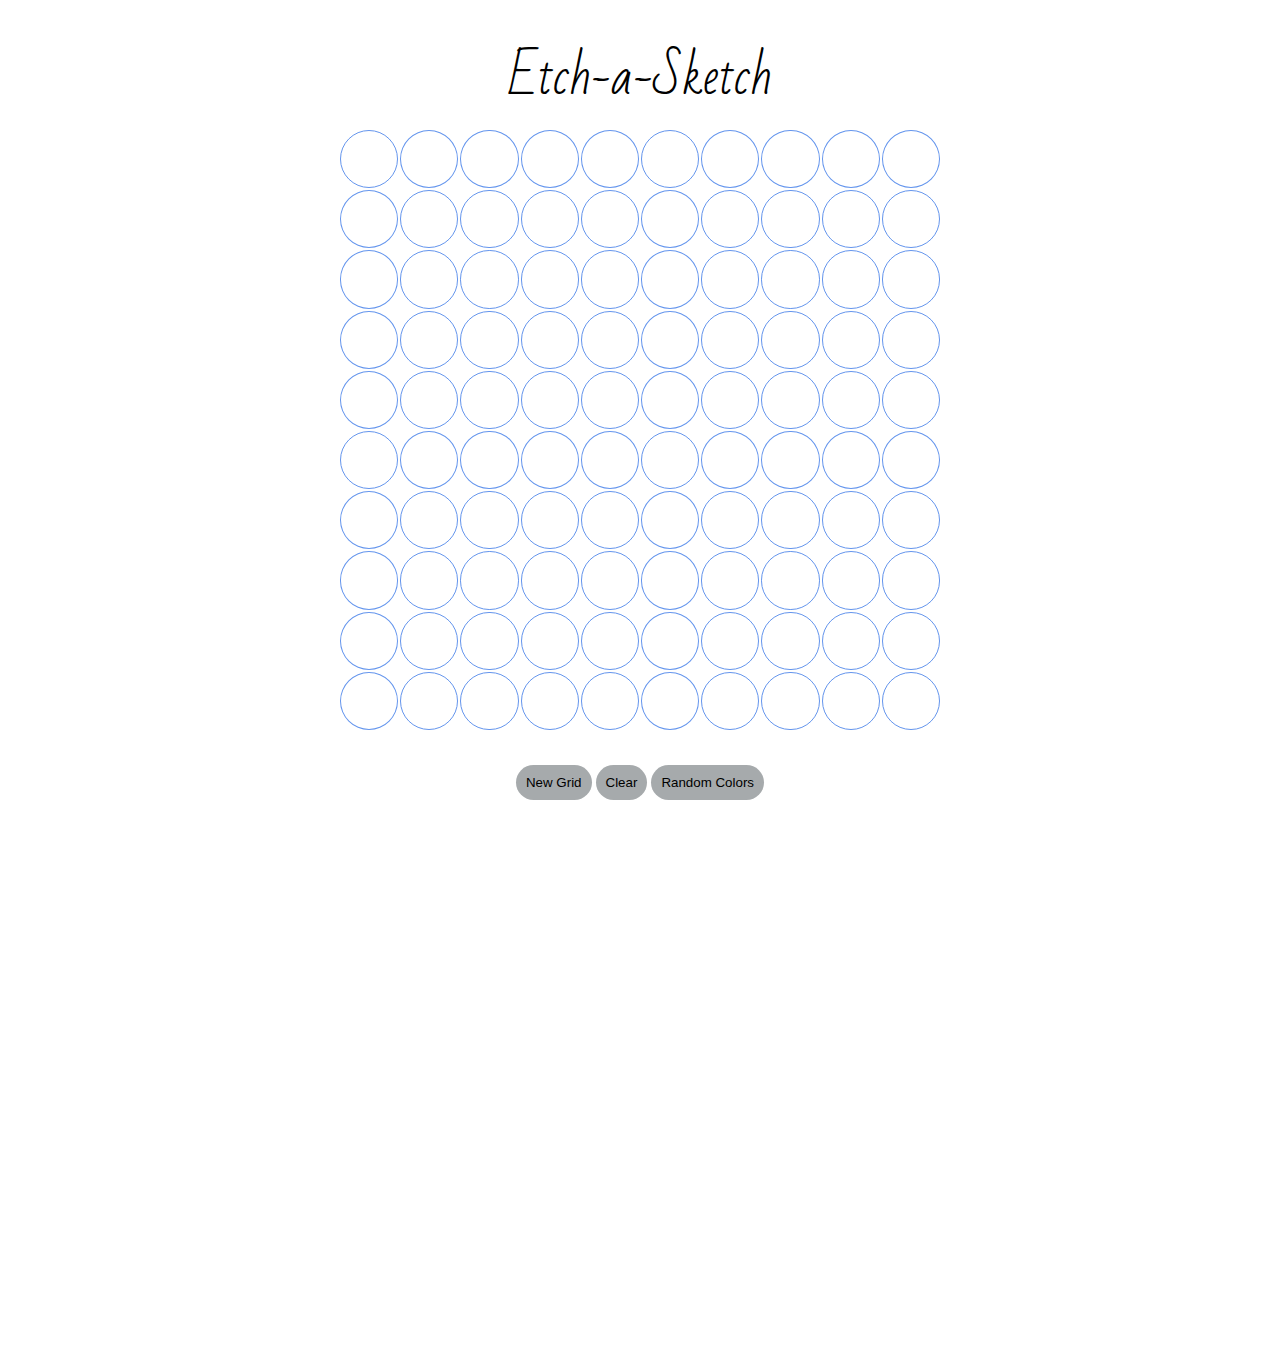
<file: index.html>
<!DOCTYPE html>
<html lang="en">
<head>
    <meta charset="UTF-8">
    <meta name="viewport" content="width=device-width, initial-scale=1.0">
    <title>Etch-a-Sketch</title>
    <link rel="stylesheet" href="style.css">
    <link href="https://fonts.googleapis.com/css?family=Bad+Script&display=swap" rel="stylesheet">
</head>
<body>
    <div class="header">
        <div id="title">Etch-a-Sketch</div>
    </div>
    <div class="center" id="cent">
        <div id="container"></div>
    </div>
    <div class="buttons center">
        <button class="btn" id="new-grid">New Grid</button>
        <button class="btn" id="clear">Clear</button>
        <button class="btn" id="random-color">Random Colors</button>
    </div>
    <script src="script.js"></script>
</body>
</html>
</file>
<file: style.css>
:root {
    --grid-cols: 1;
    --grid-rows:1;
    --maxW :600px;
}
html, body {
    height: 100%;
    width: auto;
    margin: 0px;
    font-family: 'Bad Script', cursive;
    font-weight: 500;
}
.header {
    text-align: center;
    text-justify: auto;
    height: 130px;
    display: block;
}
#title {
    padding-top: 30px;
    margin : auto;
    font-size: 3rem;
}
.center {
    display: block;
    text-align: -webkit-center;
    margin: auto;
    height: var(--maxW);
    width: var(--maxW);
}
#container {
    justify-content: center;
    height: var(--maxW);
    width: var(--maxW);
    margin: auto;
    display: grid;
    grid-gap: 2px;
    grid-template-rows: repeat(var(--grid-rows), 1fr);
    grid-template-columns: repeat(var(--grid-cols), 1fr);
  }

.cell {
    
    border-radius: 50%;
    border: 1px solid cornflowerblue;
    text-align: center;
}

.buttons {
    justify-content: center;
    margin-top: 35px;
}
.btn {
    height: 35px;
    width: auto;
    border-radius: 20px;
    border: 0px;
    padding-left: 10px;
    padding-right: 10px;
    text-align: center;
    background-color: rgb(166, 170, 172);
    outline: none;
}
.btn:hover {
    box-shadow: 2px 2px 2px 2px rgba(193, 210, 228, 0.644);
}
</file>
